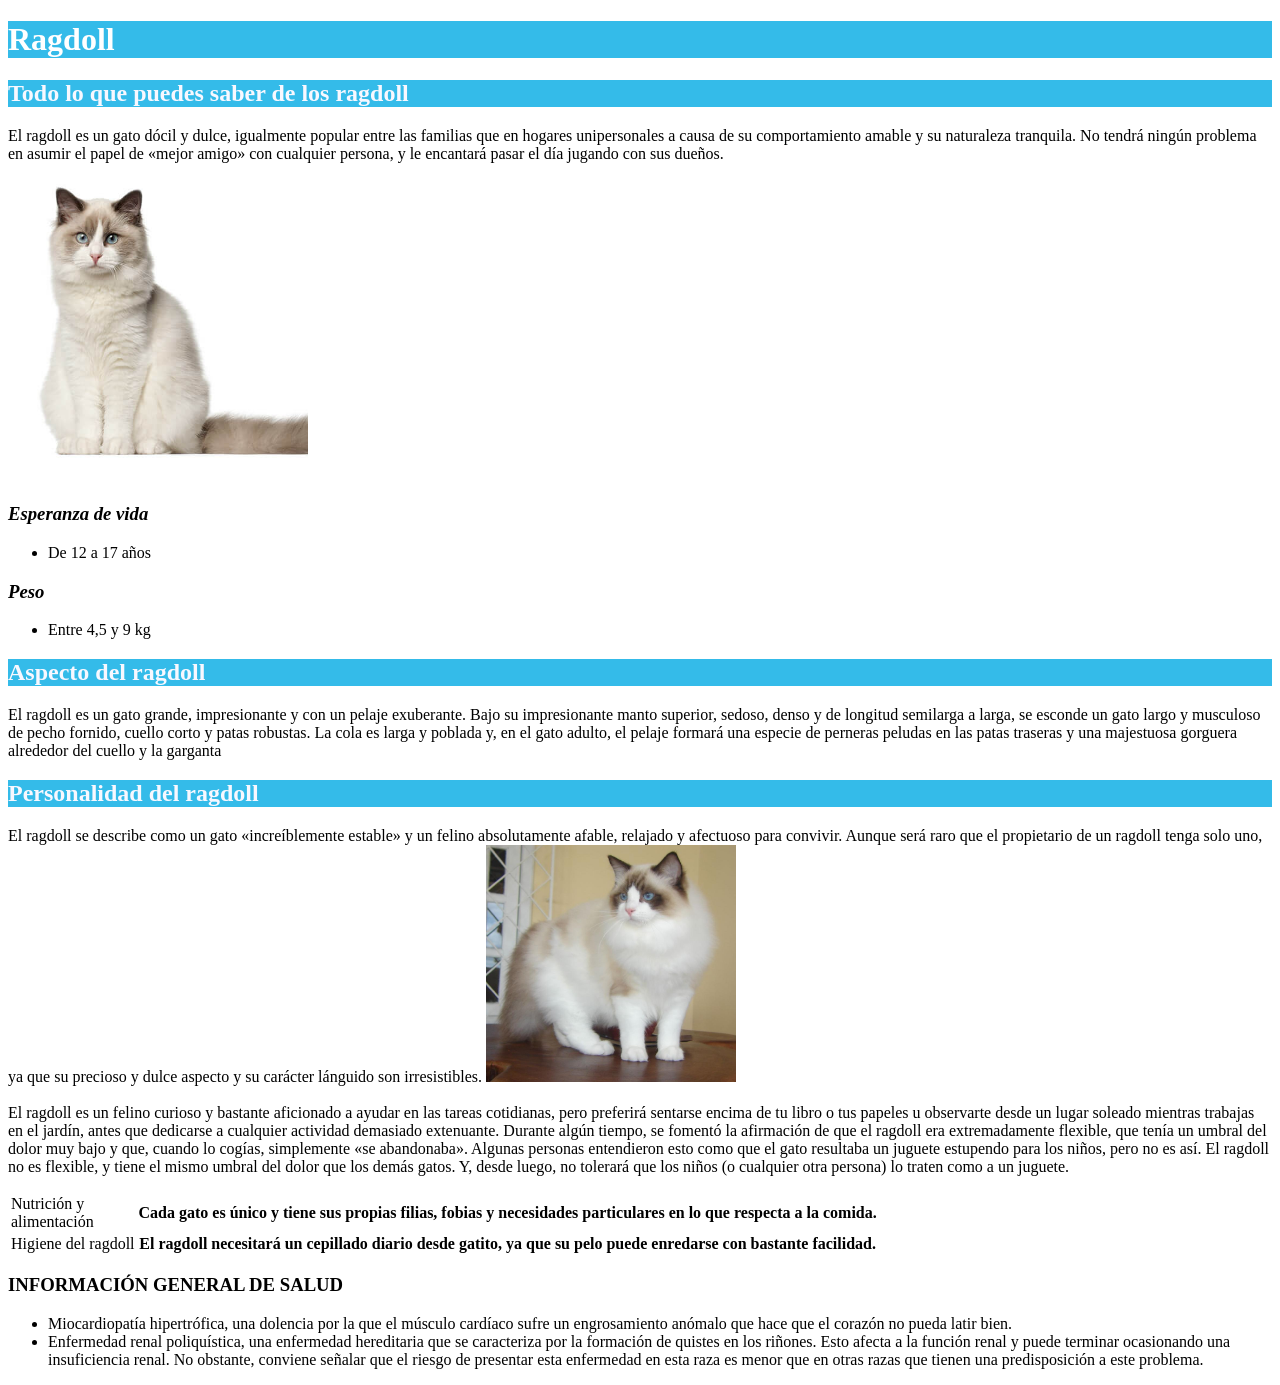
<file: index.html>
<!DOCTYPE html>
<html>
   <head>
        <meta charset="utf-8">
        <title>Derivado de "Proyecto: página web de viajes"</title>
        <link rel="stylesheet" href="CSS/stylesheet.css">
    </head>
    <body>
    
       <h1>Ragdoll</h1>
         <h2><strong>Todo lo que puedes saber de los ragdoll</strong></h2>
                <p>El ragdoll es un gato dócil y dulce, igualmente popular entre las familias que en hogares unipersonales a causa de su comportamiento amable y su naturaleza tranquila. No tendrá ningún problema en asumir el papel de «mejor amigo» con cualquier persona, y le encantará pasar el día jugando con sus dueños.</p>
                <img src="IMAGES/doll.jpeg" width="300"> <br> <br>
              
               <h3><em>Esperanza de vida</em> </h3>
                 <ul>
                    <li>De 12 a 17 años  </li>  
                </ul>
              
               <h3><em>Peso</em> </h3>
                 <ul>
                    <li>Entre 4,5 y 9 kg  </li>  
                </ul>
                
             <h2>Aspecto del ragdoll </h2>
             <p> El ragdoll es un gato grande, impresionante y con un pelaje exuberante. Bajo su impresionante manto superior, sedoso, denso y de longitud semilarga a larga, se esconde un gato largo y musculoso de pecho fornido, cuello corto y patas robustas. La cola es larga y poblada y, en el gato adulto, el pelaje formará una especie de perneras peludas en las patas traseras y una majestuosa gorguera alrededor del cuello y la garganta</p>
        
    <h2>Personalidad del ragdoll </h2>
             <p> El ragdoll se describe como un gato «increíblemente estable» y un felino absolutamente afable, relajado y afectuoso para convivir. Aunque será raro que el propietario de un ragdoll tenga solo uno, ya que su precioso y dulce aspecto y su carácter lánguido son irresistibles.  
 <img alt src="IMAGES/ragdoll.jpeg" width="250"> <br> <br>
El ragdoll es un felino curioso y bastante aficionado a ayudar en las tareas cotidianas, pero preferirá sentarse encima de tu libro o tus papeles u observarte desde un lugar soleado mientras trabajas en el jardín, antes que dedicarse a cualquier actividad demasiado extenuante. 
 
Durante algún tiempo, se fomentó la afirmación de que el ragdoll era extremadamente flexible, que tenía un umbral del dolor muy bajo y que, cuando lo cogías, simplemente «se abandonaba». Algunas personas entendieron esto como que el gato resultaba un juguete estupendo para los niños, pero no es así. El ragdoll no es flexible, y tiene el mismo umbral del dolor que los demás gatos. Y, desde luego, no tolerará que los niños (o cualquier otra persona) lo traten como a un juguete.</p>
             
 
  
  <table>

  <tr>
    <td>Nutrición y <br> alimentación</td>
    <th>

Cada gato es único y tiene sus propias filias, fobias y necesidades particulares en lo que respecta a la comida. 

</th>
  
  </tr>
  
   <tr>
    <td>Higiene del ragdoll</td>
    <th>

El ragdoll necesitará un cepillado diario desde gatito, ya que su pelo puede enredarse con bastante facilidad.
</th>
    
  </tr>
  
</table>
   
     <h3>INFORMACIÓN GENERAL DE SALUD</h3>
      
                <ul>
                    <li>Miocardiopatía hipertrófica, una dolencia por la que el músculo cardíaco sufre un engrosamiento anómalo que hace que el corazón no pueda latir bien.</li>  
                    <li>Enfermedad renal poliquística, una enfermedad hereditaria que se caracteriza por la formación de quistes en los riñones. Esto afecta a la función renal y puede terminar ocasionando una insuficiencia renal. No obstante, conviene señalar que el riesgo de presentar esta enfermedad en esta raza es menor que en otras razas que tienen una predisposición a este problema. </li>
                </ul>
        
    </body>
</html>
</file>
<file: CSS/stylesheet.css>
h1,h2 {
                 background-color:#34bbe9;
                  }

 h1{ color: #FFFFFF;}

 h2{color: #f8f8ff ;}

#UNI {
                color:rgb(31, 21, 217);
            }
</file>
